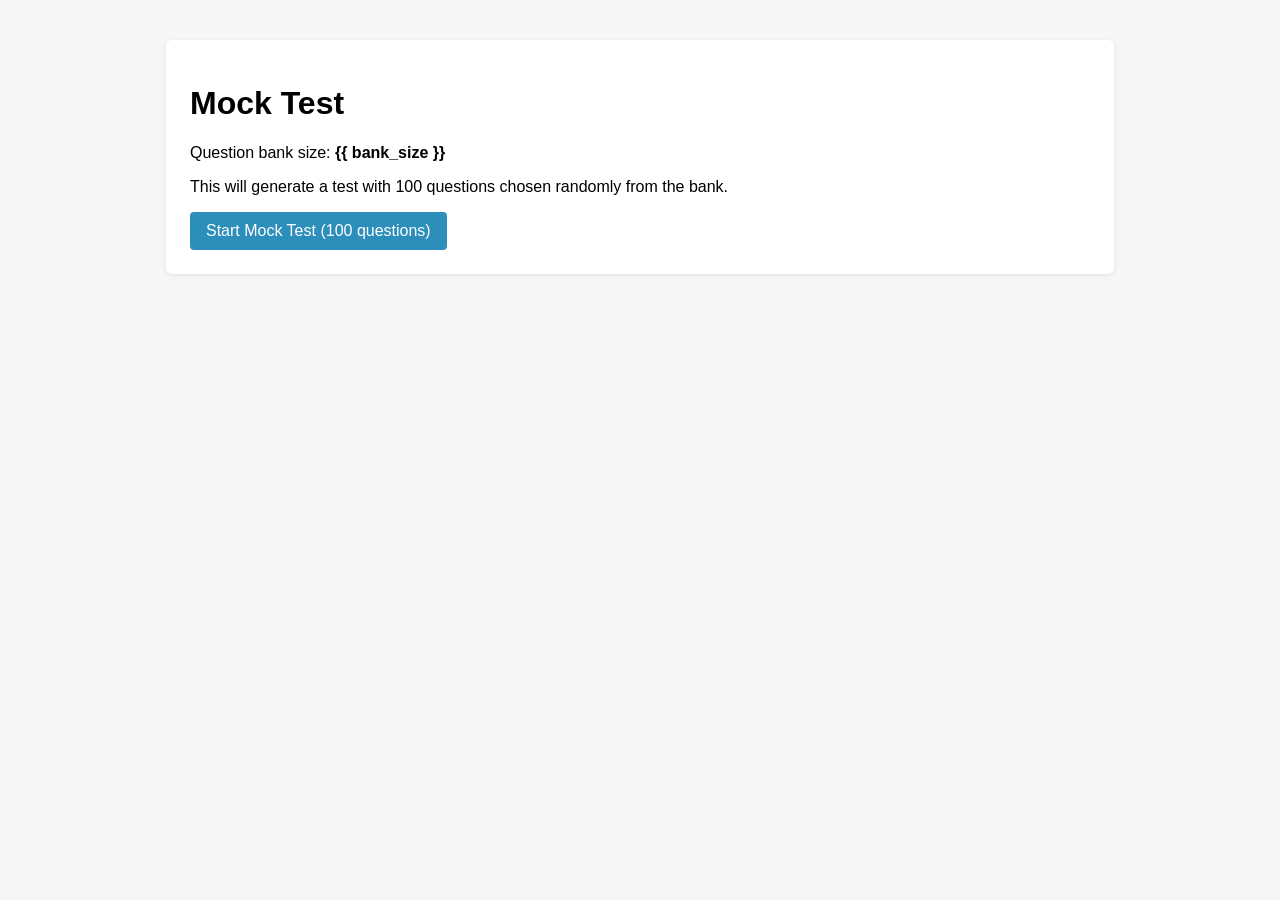
<file: templates/index.html>
<!doctype html>
<html lang="en">
  <head>
    <meta charset="utf-8">
    <meta name="viewport" content="width=device-width, initial-scale=1">
    <title>Mock Test - Start</title>
    <link rel="stylesheet" href="/static/styles.css">
  </head>
  <body>
    <div class="container">
      <h1>Mock Test</h1>
      <p>Question bank size: <strong>{{ bank_size }}</strong></p>
      <p>This will generate a test with 100 questions chosen randomly from the bank.</p>
      <a class="btn" href="/test">Start Mock Test (100 questions)</a>
    </div>
  </body>
</html>
</file>
<file: static/styles.css>
body { font-family: Arial, sans-serif; background:#f4f6f7; margin:0; padding:0 }
.container { max-width:900px; margin:40px auto; background:white; padding:24px; border-radius:6px; box-shadow:0 1px 4px rgba(0,0,0,0.08)}
.btn { display:inline-block; padding:10px 16px; background:#2c8ebb; color:white; text-decoration:none; border-radius:4px }
.wrap { display:flex; gap:20px; padding:20px }
.main { flex:1; background:white }
.sidebar { width:320px; background:#fff; padding:12px; border-radius:6px; height:80vh; overflow:auto }
.question { padding:18px; border-bottom:1px solid #eee; background:#fdfefe; border-radius:6px }
.q-header { font-weight:bold }
.options label { display:block; margin:6px 0 }
.grid { display:flex; flex-wrap:wrap; gap:6px }
.pal { width:36px; height:28px; border-radius:4px; border:1px solid #ccc; background:#f0f0f0; cursor:pointer }
.form-actions { margin:16px 0 }
.primary { background:#28a745 }
.controls { margin-top:12px; display:flex; gap:8px; flex-wrap:wrap }
.opt-label.selected { background:#28a745; color:#fff; border-color:#28a745; }
.opt-label input { margin-right:8px }
.no-options { color:#888; padding:12px }
.legend { display:flex; gap:8px; flex-wrap:wrap; margin-bottom:8px }
.legend-item { font-size:13px; color:#666 }
.box { display:inline-block; width:16px; height:12px; margin-right:6px; border-radius:3px; vertical-align:middle }
.not-visited { background:#dcdcdc }
.answered { background:#28a745 }
.review { background:#007bff }
.current { background:#ffd24d }
.visited { background:#e0e0e0 }
.pal.current { outline:3px solid #ffd24d }
.pal.answered { background:#28a745; color:white }
.pal.review { background:#007bff; color:white }
.pal.not-visited { background:#f0f0f0 }
.pal.visited { background:#f7f7f7 }

/* Highlight correct and wrong answers in result view */
.correct-ans { background:#28a745; color:#fff; font-weight:bold; padding:4px; border-radius:4px; }
.wrong-ans   { background:#c82333; color:#fff; font-weight:bold; padding:4px; border-radius:4px; }
.danger      { background:#c82333; color:#fff; font-weight:bold; padding:4px; border-radius:4px; }

.pass { color: #155724; background: #d4edda; padding:8px; display:inline-block; border-radius:4px }
.fail { color: #721c24; background: #f8d7da; padding:8px; display:inline-block; border-radius:4px }
</file>
